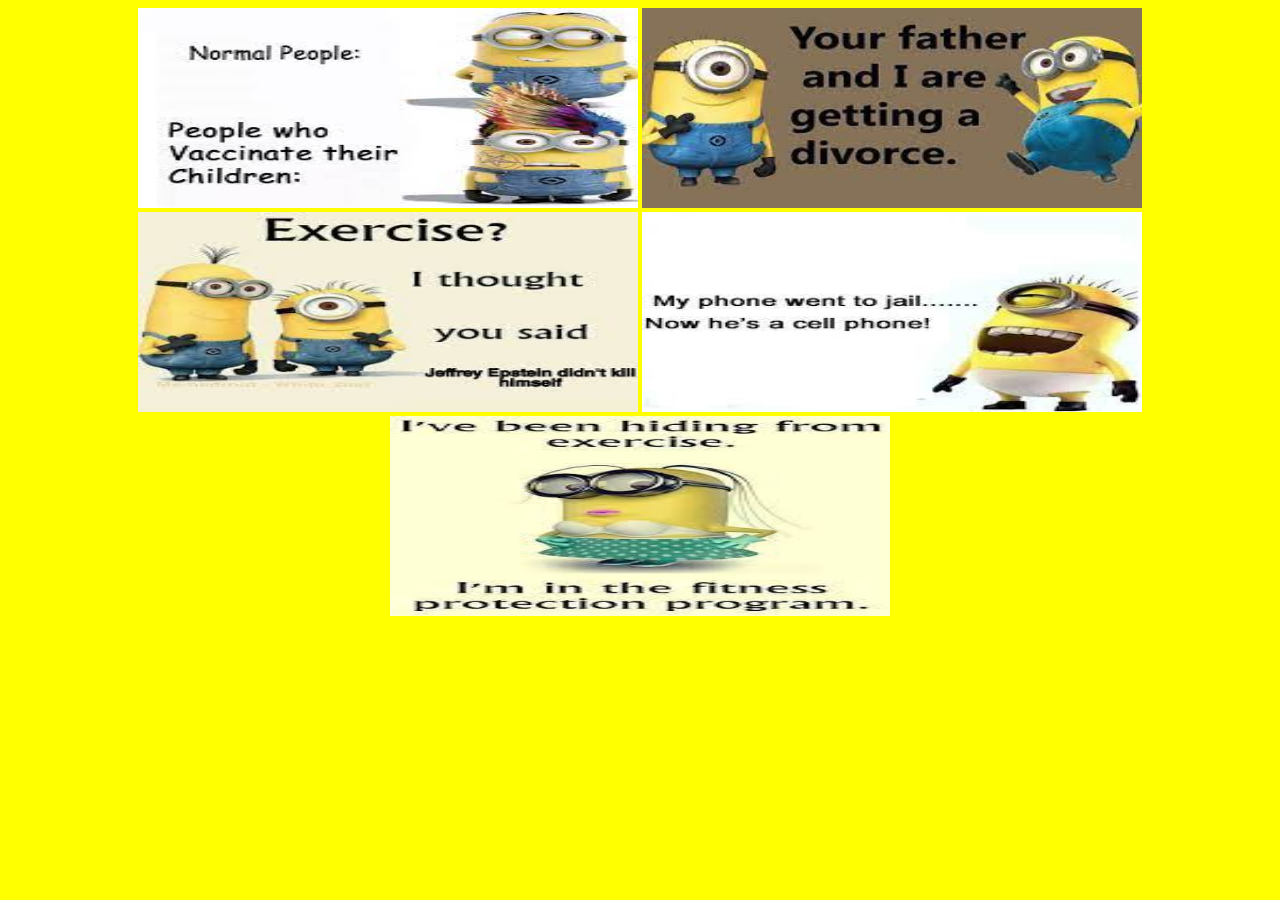
<file: memes.html>
<!DOCTYPE html>
<html>
  <head>
    <title>Comic sans memes</title>
    <link href="resources/css/style.css" rel="stylesheet" type="text/css">
  </head>
  <body>
    <img src="[data-uri]" width=500px heigth=500px>
    <img src="[data-uri]" width=500px heigth=500px>
    <img src="[data-uri]" width=500px heigth=500px>
    <img src="[data-uri]" width=500px heigth=500px>
    <img src="[data-uri]" width=500px heigth=500px>
  </body>
</html>
</file>
<file: resources/css/style.css>
#titel {
  color:red;
}
a:hover{
  color: red;
}
.kop{
  font-weight: bold;
}
a {
  color: blue;
}
* {
  background-color: yellow;
  font-family: cursive, Serif;
  color: purple;
  font-style: italic;
  font-weight: bolder;
  text-align: center;
}
*:hover{
  color: blue;
}
ul{
  list-style: none;
}

img {
  max-height: 200px;
  transition: all 400ms ease-out;
}

img:hover {
  max-height: 500px;
  width: auto;
  transition: all 400ms ease;
}

button {
  color: blue;
  background-color: white;
  transition: all 0.5s ease-in 0s;
}
button:hover {
  cursor: pointer;
  background-color: blue;
  color: white;
}
</file>
